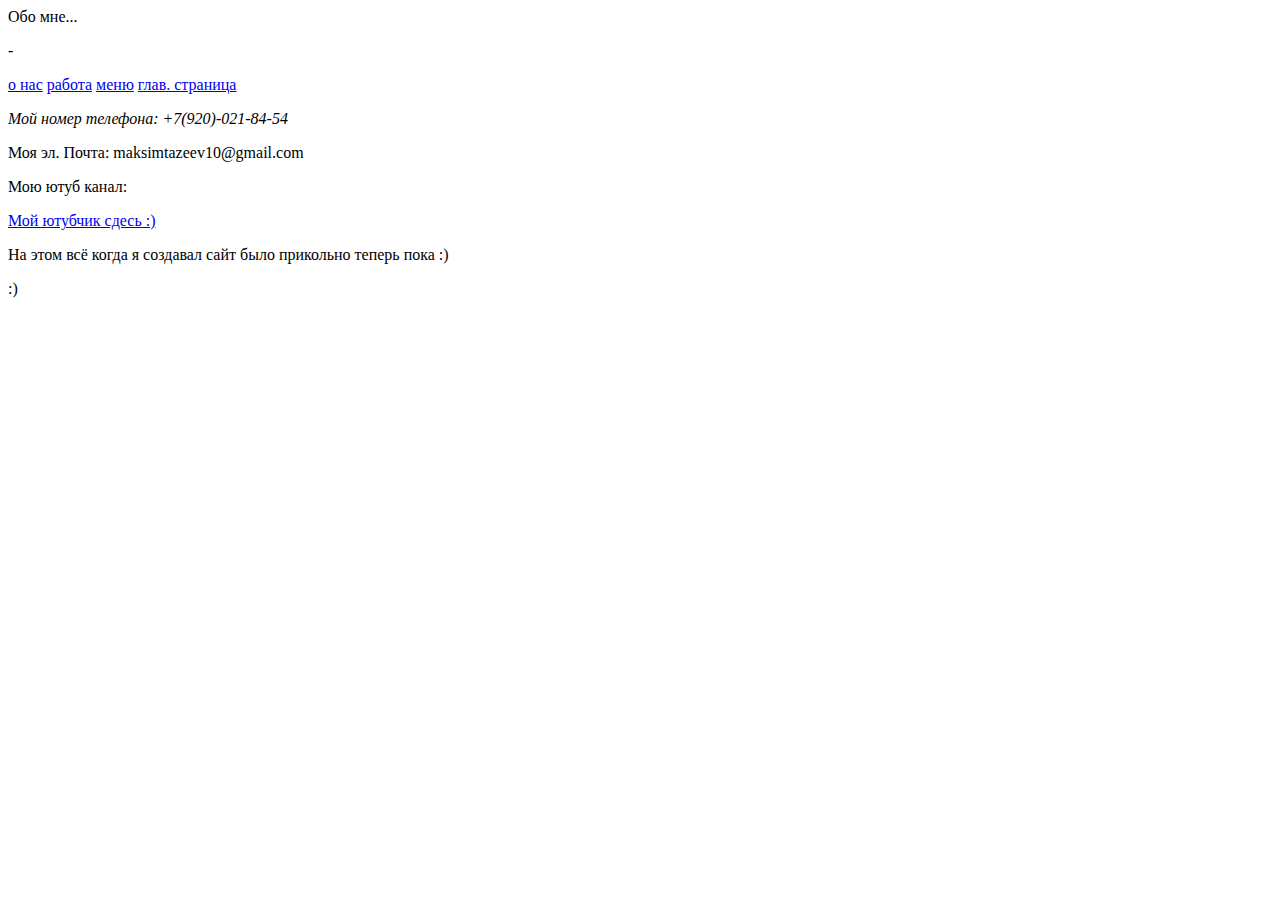
<file: About me.html>
<html>
    <head>
        <title>Обо мне...</title>
        
    </head>
    <body>
        <header>
            <p>Обо мне...</p>
            <p>-</p>
            <a href="about.html">о нас</a>
            <a href="work.html">работа</a>
            <a href="menu.html">меню</a>
            <a href="index.html">глав. страница</a>
        </header>
        <main>
        </main>
        <footer>
            <p><i>Мой номер телефона: +7(920)-021-84-54</i></p>
            <p>Моя эл. Почта: maksimtazeev10@gmail.com</p>
            <p>Мою ютуб канал:</p><a href="https://www.youtube.com/">Мой ютубчик сдесь :)</a>
            <p>На этом всё когда я создавал сайт было прикольно теперь пока :)</p>
            <p>:)</p>
        </footer>
    </body>
</html>
</file>
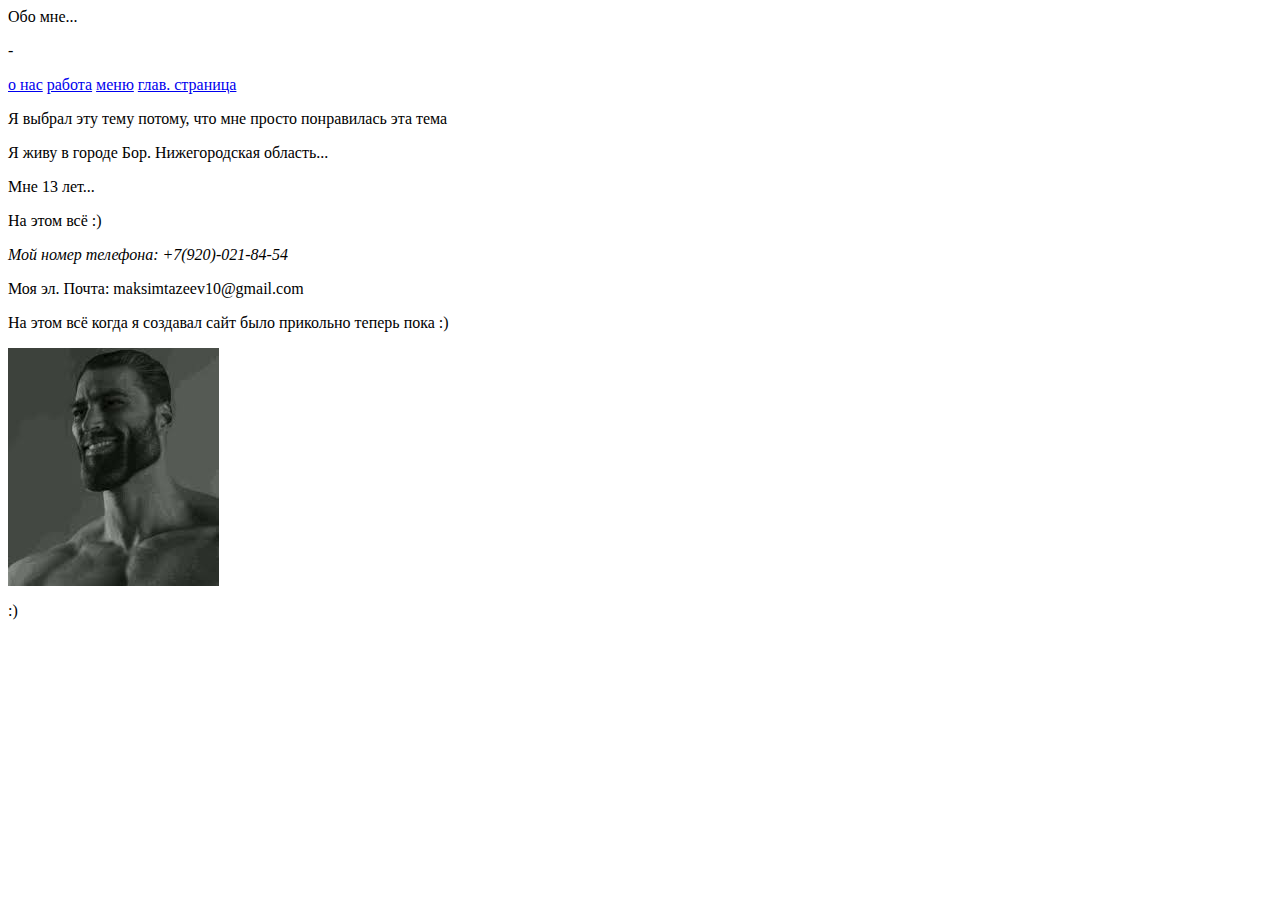
<file: I.html>
<html>
    <head>
        <title>Обо мне...</title>
    </head>
    <body>
        <header>
            <p>Обо мне...</p>
            <p>-</p>
            <a href="about.html">о нас</a>
            <a href="work.html">работа</a>
            <a href="menu.html">меню</a>
            <a href="index.html">глав. страница</a>
        </header>
        <main>
            <p>Я выбрал эту тему потому, что мне просто понравилась эта тема</p>
            <p>Я живу в городе Бор. Нижегородская область...</p>
            <p>Мне 13 лет...</p>
            <p>На этом всё :)</p>
        </main>
        <footer>
            <p><i>Мой номер телефона: +7(920)-021-84-54</i></p>
            <p>Моя эл. Почта: maksimtazeev10@gmail.com</p>
            <p>На этом всё когда я создавал сайт было прикольно теперь пока :)</p>
            <img src="[data-uri]">
            <p>:)</p>
        </footer>
    </body>
</html>
</file>
